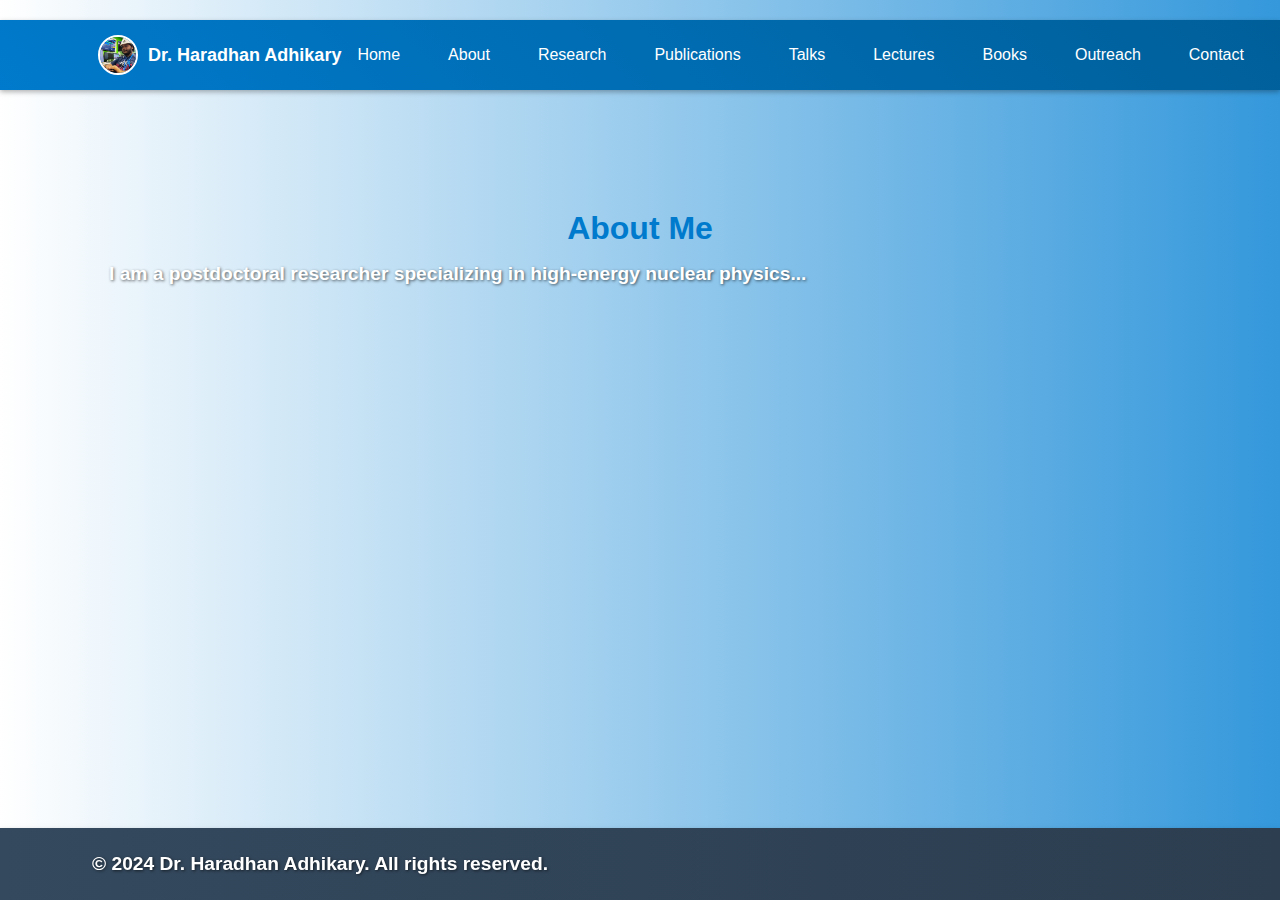
<file: about.html>
<!doctype html>
<html lang="en">
  <head>
    <meta charset="UTF-8" />
    <meta name="viewport" content="width=device-width, initial-scale=1.0" />
    <title>About | Dr. Haradhan Adhikary</title>
    <link rel="stylesheet" href="style.css" />
    <script src="script.js" defer></script>
  </head>
  <body>
    <!-- Navbar will load dynamically -->

    <section>
      <h2>About Me</h2>
      <div class="container">
        <p>
          I am a postdoctoral researcher specializing in high-energy nuclear
          physics...
        </p>
      </div>
    </section>

    <footer>
      <div class="container">
        <p>&copy; 2024 Dr. Haradhan Adhikary. All rights reserved.</p>
      </div>
    </footer>
  </body>
</html>
</file>
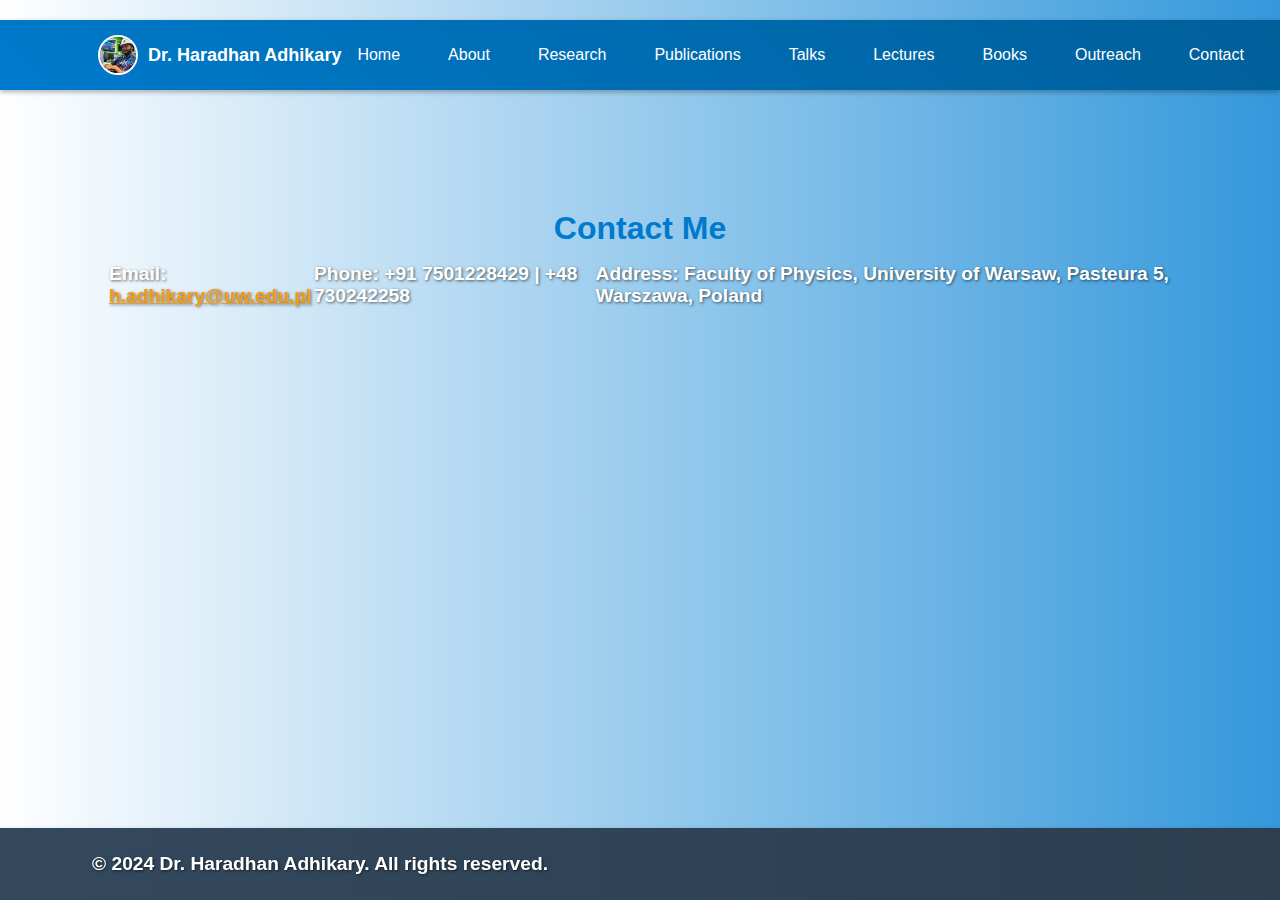
<file: contact.html>
<!doctype html>
<html lang="en">
  <head>
    <meta charset="UTF-8" />
    <meta name="viewport" content="width=device-width, initial-scale=1.0" />
    <title>Contact | Dr. Haradhan Adhikary</title>
    <link rel="stylesheet" href="style.css" />
    <script src="script.js" defer></script>
  </head>
  <body>
    <!-- Navbar will load dynamically -->

    <section>
      <h2>Contact Me</h2>
      <div class="container">
        <p>
          Email: <a href="mailto:h.adhikary@uw.edu.pl">h.adhikary@uw.edu.pl</a>
        </p>
        <p>Phone: +91 7501228429 | +48 730242258</p>
        <p>
          Address: Faculty of Physics, University of Warsaw, Pasteura 5,
          Warszawa, Poland
        </p>
      </div>
    </section>

    <footer>
      <div class="container">
        <p>&copy; 2024 Dr. Haradhan Adhikary. All rights reserved.</p>
      </div>
    </footer>
  </body>
</html>
</file>
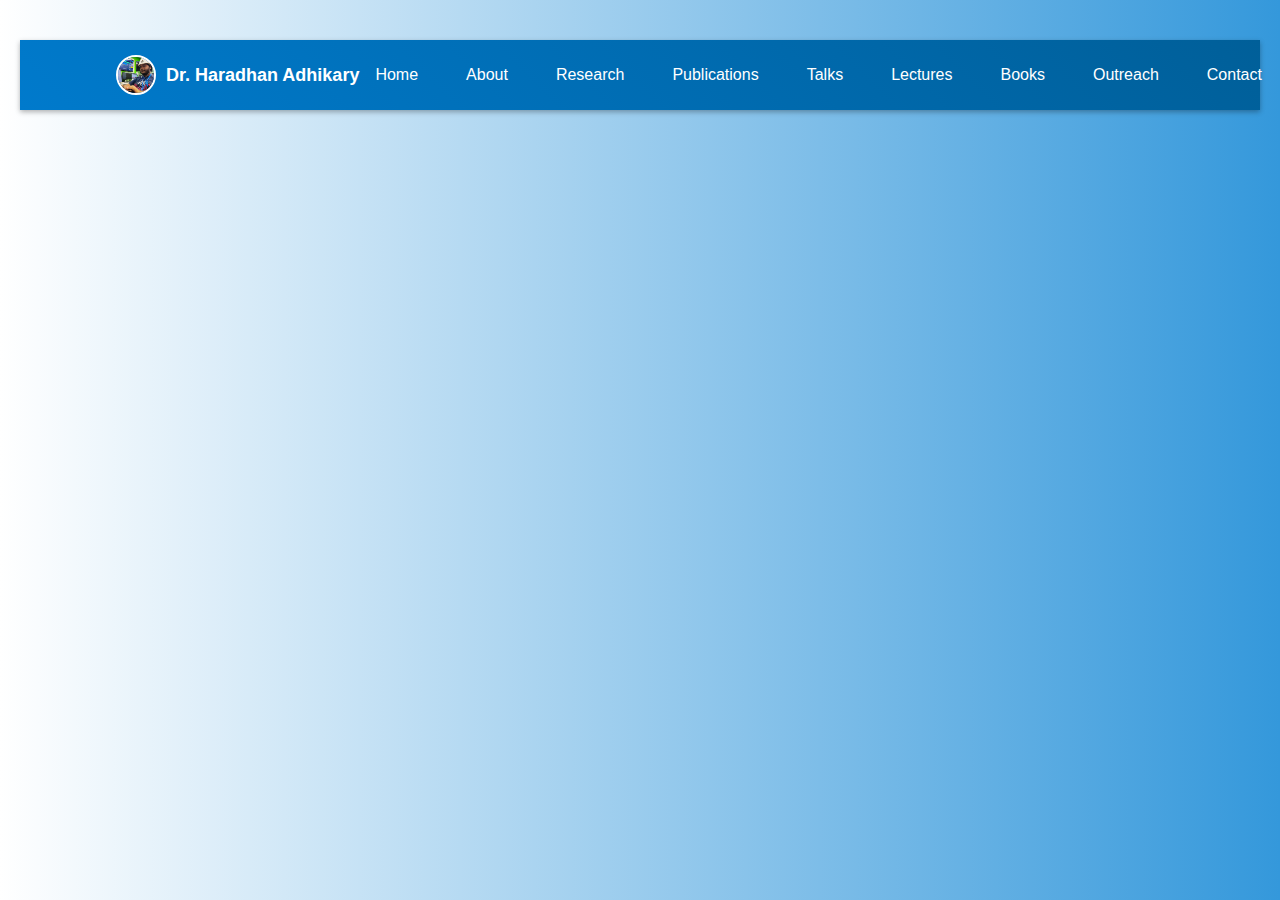
<file: outreach.html>
<!doctype html>
<html lang="en">
  <head>
    <meta charset="UTF-8" />
    <meta name="viewport" content="width=device-width, initial-scale=1.0" />
    <title>Outreach | Dr. Haradhan Adhikary</title>
    <link rel="stylesheet" href="style.css" />
    <script src="script.js" defer></script>
    <style>
        body {
            font-family: Arial, sans-serif;
            margin: 0;
            padding: 20px;
            text-align: center;
            background-color: #f4f4f4;
        }
        textarea {
            width: 80%;
            height: 200px;
            margin: 20px 0;
            font-size: 16px;
            padding: 10px;
        }
        button {
            padding: 10px 20px;
            background-color: #007bff;
            color: white;
            border: none;
            cursor: pointer;
            border-radius: 5px;
        }
        button:hover {
            background-color: #0056b3;
        }
        pre {
            background: #222;
            color: #fff;
            padding: 10px;
            white-space: pre-wrap;
            text-align: left;
        }
    </style>
  </head>


   

  
<body>


<iframe width="560" height="315" src="https://www.youtube.com/embed/cXirG0ajJHo?si=yeC7BV-8_O8HMb9P" title="YouTube video player" frameborder="0" allow="accelerometer; autoplay; clipboard-write; encrypted-media; gyroscope; picture-in-picture; web-share" referrerpolicy="strict-origin-when-cross-origin" allowfullscreen></iframe>

</body>
</html>
</file>
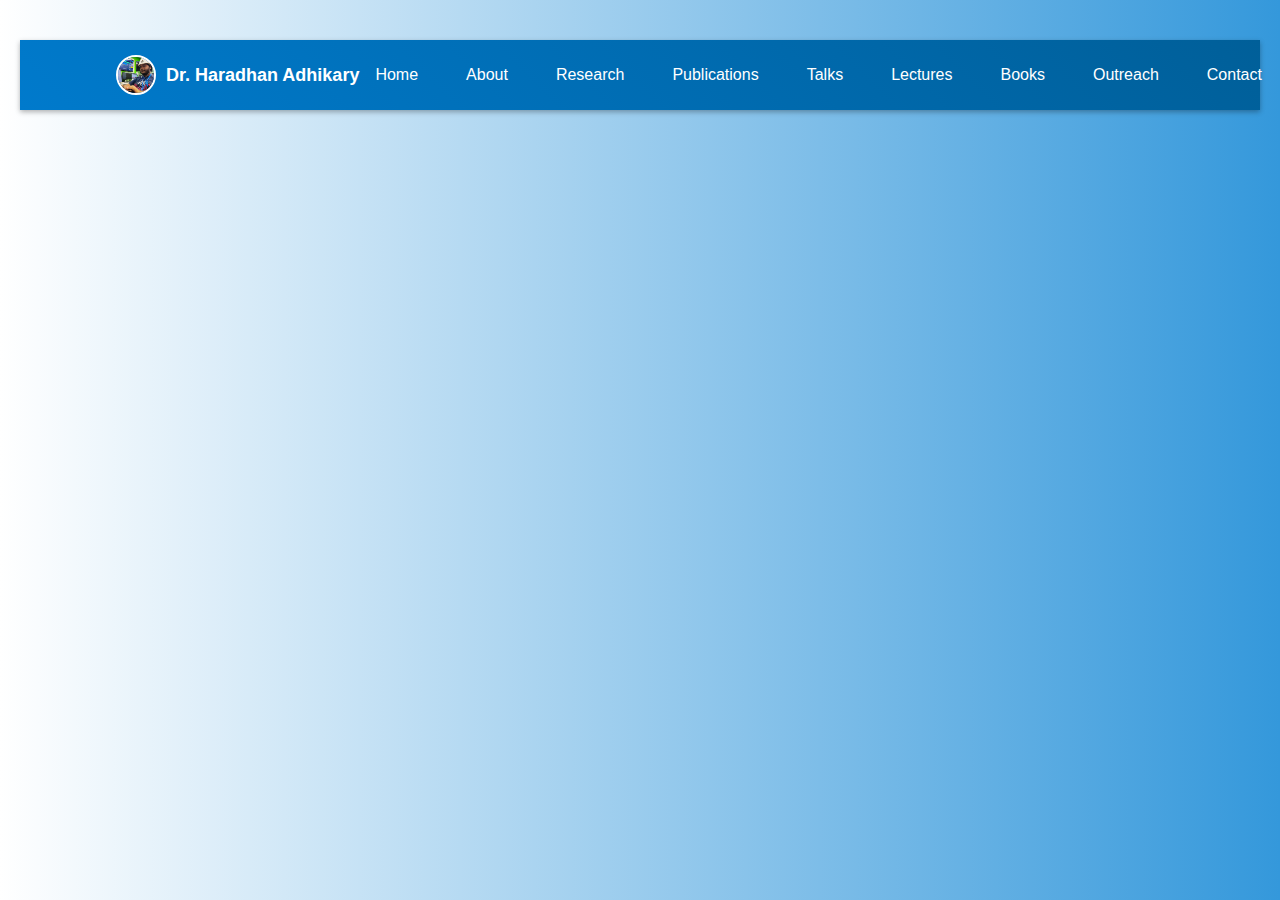
<file: programming.html>
<!doctype html>
<html lang="en">
  <head>
    <meta charset="UTF-8" />
    <meta name="viewport" content="width=device-width, initial-scale=1.0" />
    <title>Outreach | Dr. Haradhan Adhikary</title>
    <link rel="stylesheet" href="style.css" />
    <script src="script.js" defer></script>
    <style>
        body {
            font-family: Arial, sans-serif;
            margin: 0;
            padding: 20px;
            text-align: center;
            background-color: #f4f4f4;
        }
        textarea {
            width: 80%;
            height: 200px;
            margin: 20px 0;
            font-size: 16px;
            padding: 10px;
        }
        button {
            padding: 10px 20px;
            background-color: #007bff;
            color: white;
            border: none;
            cursor: pointer;
            border-radius: 5px;
        }
        button:hover {
            background-color: #0056b3;
        }
        pre {
            background: #222;
            color: #fff;
            padding: 10px;
            white-space: pre-wrap;
            text-align: left;
        }
    </style>
  </head>


   

  
<body>


<iframe width="560" height="315" src="https://www.youtube.com/embed/cXirG0ajJHo?si=yeC7BV-8_O8HMb9P" title="YouTube video player" frameborder="0" allow="accelerometer; autoplay; clipboard-write; encrypted-media; gyroscope; picture-in-picture; web-share" referrerpolicy="strict-origin-when-cross-origin" allowfullscreen></iframe>
<iframe width="560" height="315" src="https://www.youtube.com/embed/NXBprzIbulQ?si=j98e3FHBl3SUCw_I" title="YouTube video player" frameborder="0" allow="accelerometer; autoplay; clipboard-write; encrypted-media; gyroscope; picture-in-picture; web-share" referrerpolicy="strict-origin-when-cross-origin" allowfullscreen></iframe>  


</body>
</html>
</file>
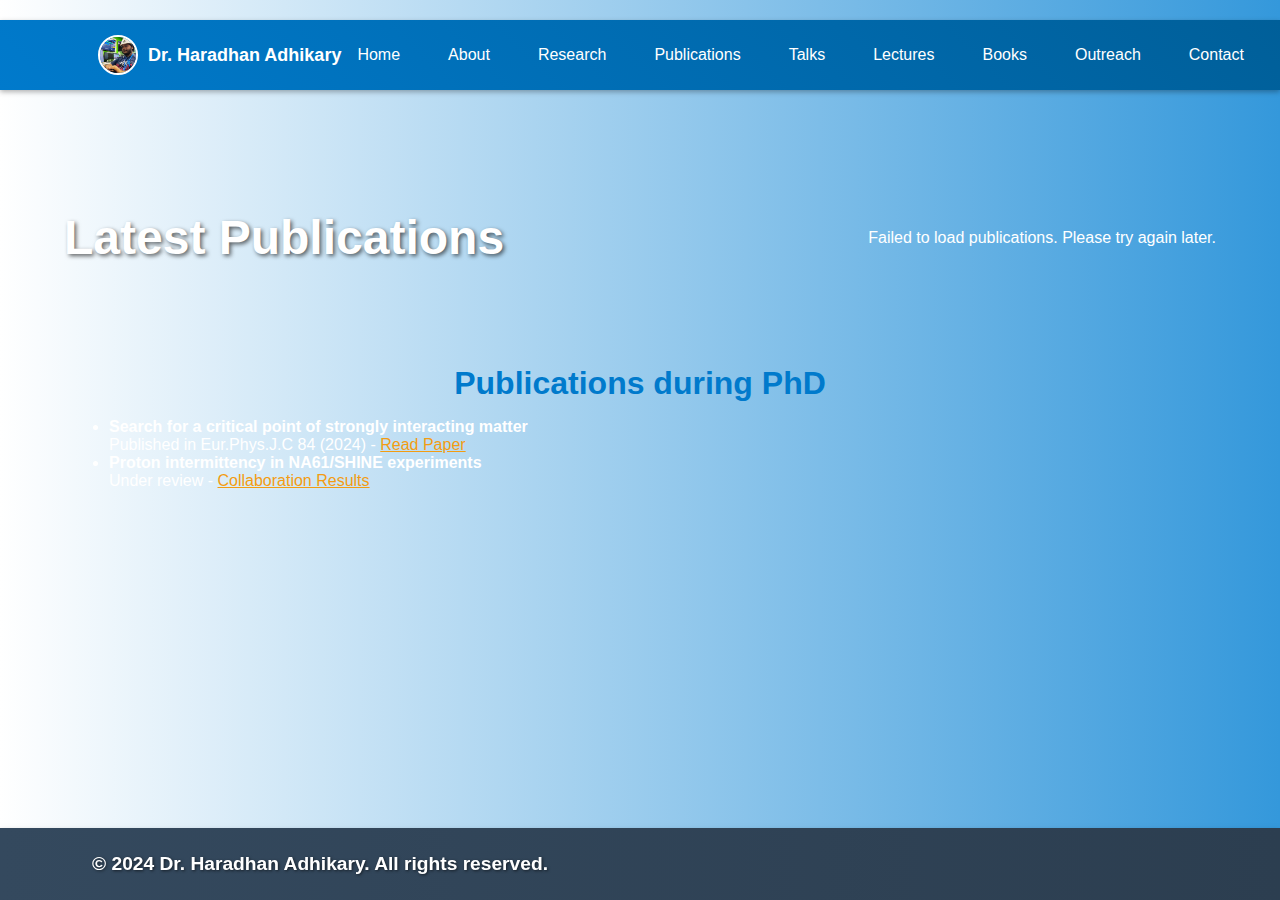
<file: publications.html>
<!doctype html>
<html lang="en">
  <head>
    <meta charset="UTF-8" />
    <meta name="viewport" content="width=device-width, initial-scale=1.0" />
    <title>Publications | Dr. Haradhan Adhikary</title>
    <link rel="stylesheet" href="style.css" />
    <script src="script.js" defer></script>
  </head>
  <body>
    <!-- Navbar will load dynamically -->


    <div class="container" style="padding: 50px 0;">
        <h1>Latest Publications</h1>
        <div id="publications">
            Loading publications...
        </div>
    </div>

    <section>
      <h2>Publications during PhD</h2>
      <div class="container">
        <ul>
          <li>
            <strong
              >Search for a critical point of strongly interacting
              matter</strong
            >
            <br />Published in Eur.Phys.J.C 84 (2024) -
            <a href="https://arxiv.org/abs/2401.03445" target="_blank"
              >Read Paper</a
            >
          </li>
          <li>
            <strong>Proton intermittency in NA61/SHINE experiments</strong>
            <br />Under review -
            <a href="https://cernbox.cern.ch/s/Y0DgqBxpvrNascb" target="_blank"
              >Collaboration Results</a
            >
          </li>
        </ul>
      </div>
    </section>

    <footer>
      <div class="container">
        <p>&copy; 2024 Dr. Haradhan Adhikary. All rights reserved.</p>
      </div>
    </footer>

 <script>
        async function fetchPublications() {
            const apiUrl = 'https://inspirehep.net/literature?sort=mostrecent&size=25&page=1&q=author%20H%20Adhikary';
            const publicationsContainer = document.getElementById('publications');
            
            try {
                const response = await fetch(apiUrl);
                
                if (!response.ok) {
                    throw new Error('Network response was not ok');
                }
                
                const data = await response.json();
                
                // Check if data has results
                if (data.hits.total > 0) {
                    const publications = data.hits.hits;

                    // Build HTML content
                    let publicationsHTML = '<ul>';
                    publications.forEach(pub => {
                        const title = pub.metadata.title[0] || "Untitled Publication";
                        const link = pub.links.doi || '#';
                        publicationsHTML += `
                            <li>
                                <a href="${link}" target="_blank">${title}</a>
                            </li>
                        `;
                    });
                    publicationsHTML += '</ul>';

                    publicationsContainer.innerHTML = publicationsHTML;
                } else {
                    publicationsContainer.innerHTML = "No publications found.";
                }

            } catch (error) {
                console.error('Failed to load publications:', error);
                publicationsContainer.innerHTML = "Failed to load publications. Please try again later.";
            }
        }

        // Fetch publications on page load
        fetchPublications();
    </script>

    
  </body>
</html>
</file>
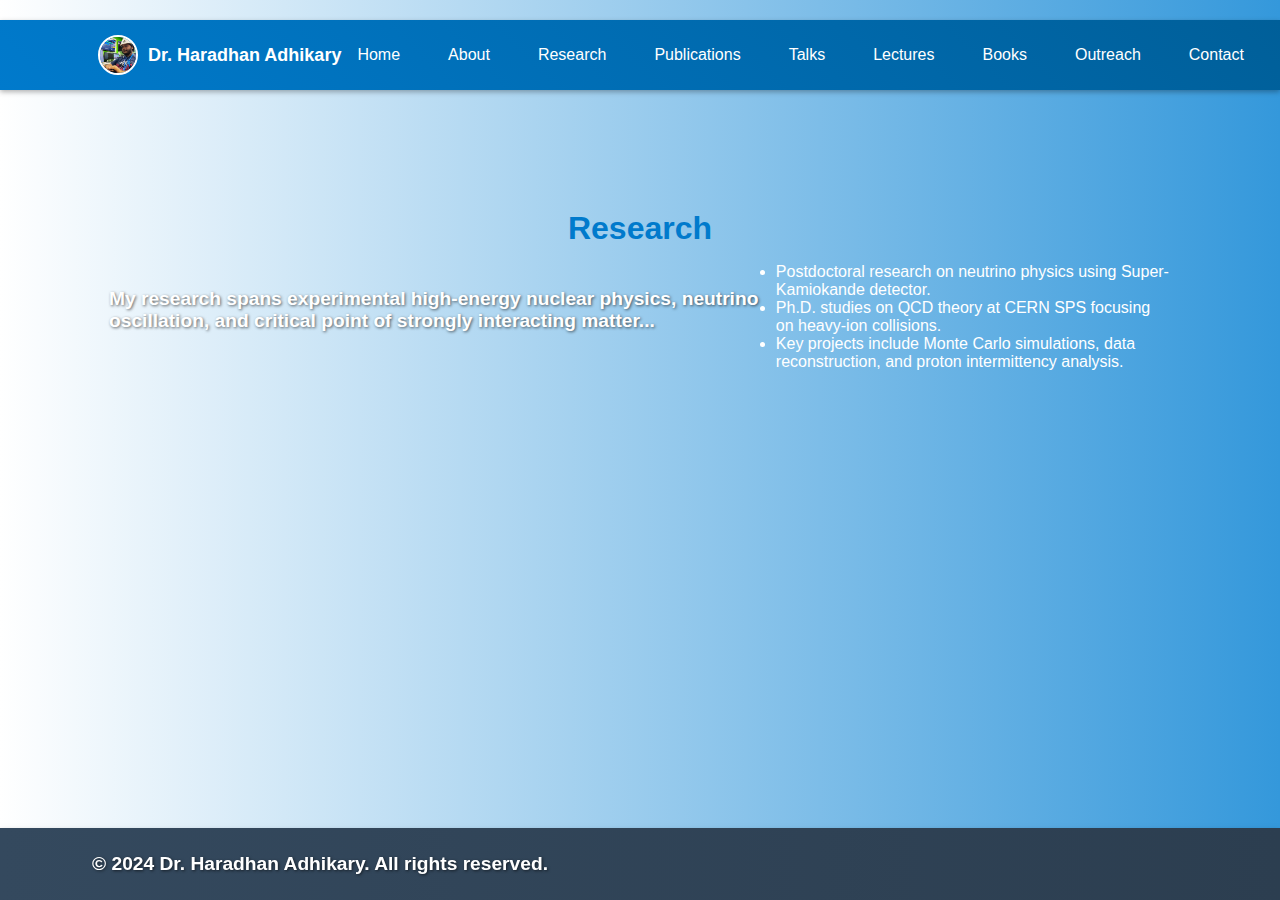
<file: research.html>
<!doctype html>
<html lang="en">
  <head>
    <meta charset="UTF-8" />
    <meta name="viewport" content="width=device-width, initial-scale=1.0" />
    <title>Research | Dr. Haradhan Adhikary</title>
    <link rel="stylesheet" href="style.css" />
    <script src="script.js" defer></script>
  </head>
  <body>
    <!-- Navbar will load dynamically -->

    <section>
      <h2>Research</h2>
      <div class="container">
        <p>
          My research spans experimental high-energy nuclear physics, neutrino
          oscillation, and critical point of strongly interacting matter...
        </p>
        <ul>
          <li>
            Postdoctoral research on neutrino physics using Super-Kamiokande
            detector.
          </li>
          <li>
            Ph.D. studies on QCD theory at CERN SPS focusing on heavy-ion
            collisions.
          </li>
          <li>
            Key projects include Monte Carlo simulations, data reconstruction,
            and proton intermittency analysis.
          </li>
        </ul>
      </div>
    </section>

    <footer>
      <div class="container">
        <p>&copy; 2024 Dr. Haradhan Adhikary. All rights reserved.</p>
      </div>
    </footer>
  </body>
</html>
</file>
<file: style.css>
/* General Reset */
* {
  margin: 0;
  padding: 0;
  box-sizing: border-box;
}

/* Navbar */
.navbar {
  background: linear-gradient(45deg, #007acc, #005f99);
  color: white;
  padding: 1rem 0;
  position: sticky;
  top: 0;
  z-index: 1000;
  /*box-shadow: 0 4px 8px rgba(0, 0, 0, 0.2);*/
}
.navbar .container {
  display: flex;
  justify-content: space-between;
  align-items: center;
  padding: 0 1rem;
}
.navbar h1 a {
  text-decoration: none;
  color: white;
  font-size: 1.5rem;
}
.navbar nav ul {
  list-style: none;
  display: flex;
  gap: 1rem;
}
.navbar nav ul li a {
  text-decoration: none;
  color: white;
  font-size: 1rem;
  padding: 0.5rem 1rem;
  border-radius: 5px;
  transition:
    background 0.3s,
    color 0.3s;
}
.navbar nav ul li a:hover {
  background: #fff;
  color: #007acc;
}


header {
    text-align: center;
    margin-bottom: 40px;
}

header h1 {
    font-size: 2.5em;
    color: #2a3d66;
}

header p {
    font-size: 1.2em;
    font-weight: bold;
    color: #5a6a7b;
}



.bio h2 {
    font-size: 1.8em;
    margin-bottom: 20px;
    color: #2a3d66;
}

.bio p {
    font-size: 1.1em;
    margin-bottom: 20px;
    color: white;
}

.cta {
    text-align: center;
    margin-top: 30px;
}

.cta p {
    font-size: 1.2em;
    margin-bottom: 20px;
    color: #2a3d66;
}

.cta button {
    background-color: #2a3d66;
    color: white;
    border: none;
    padding: 12px 30px;
    font-size: 1em;
    border-radius: 5px;
    cursor: pointer;
}

.cta button:hover {
    background-color: #3c4d78;
}

/* Hero Section */
.hero {
  height: 100vh;
  display: flex;
  justify-content: center;
  align-items: center;
  color: white;
  text-align: center;
  background: url("images/profile.jpg") no-repeat center center/cover;
}
.hero h2 {
  font-size: 2.5rem;
  margin-bottom: 1rem;
}
.hero p {
  font-size: 1.2rem;
  margin-bottom: 2rem;
}
.hero .btn-primary {
  background: #ff6f61;
  padding: 0.7rem 1.5rem;
  color: white;
  text-decoration: none;
  border-radius: 5px;
  transition: background 0.3s;
}
.hero .btn-primary:hover {
  background: #ff3e2e;
}

/* Footer */
footer {
  background: #333;
  color: white;
  text-align: center;
  position: static; /* Always at bottom */
  padding: 1rem 0;
}

/* Section Styling */
section {
  padding: 2rem 1rem;
}
section h2 {
  text-align: center;
  margin-bottom: 1rem;
  font-size: 2rem;
  color: #007acc;
}
.container {
  width: 80%;
  margin: auto;
}
.card-grid {
  display: grid;
  grid-template-columns: repeat(auto-fit, minmax(300px, 1fr));
  gap: 1rem;
}
.card {
  background: white;
  border: 1px solid #ddd;
  border-radius: 10px;
  overflow: hidden;
  box-shadow: 0 4px 6px rgba(0, 0, 0, 0.1);
  transition: transform 0.3s;
}
.card:hover {
  transform: scale(1.05);
}
.card img {
  width: 100%;
  height: 200px;
  object-fit: cover;
}
.card-content {
  padding: 1rem;
  text-align: center;
}
.card-content h3 {
  font-size: 1.2rem;
  margin-bottom: 0.5rem;
}
.card-content p {
  font-size: 0.9rem;
  margin-bottom: 1rem;
}
.card-content a {
  color: #007acc;
  text-decoration: none;
  font-weight: bold;
}
.card-content a:hover {
  color: #005f99;
}

/* Gallery Section */
.gallery {
  padding: 2rem 1rem;
  text-align: center;
}
.gallery h2 {
  font-size: 2rem;
  color: #007acc;
  margin-bottom: 1rem;
}
.gallery-grid {
  display: grid;
  grid-template-columns: repeat(auto-fit, minmax(200px, 1fr));
  gap: 1rem;
  justify-items: center;
}
.gallery-item {
  width: 200px; /* Set fixed width */
  height: 200px; /* Set fixed height */
  overflow: hidden;
  border-radius: 10px;
  transition: transform 0.3s;
  cursor: pointer;
  display: flex;
  justify-content: center;
  align-items: center;
  background-color: #f4f4f4; /* Placeholder background for empty space */
}
.gallery-item img {
  width: 100%;
  height: 100%;
  object-fit: cover; /* Ensures images cover the container without distortion */
  border-radius: 10px;
  transition:
    transform 0.3s,
    box-shadow 0.3s;
}
.gallery-item:hover img {
  transform: scale(1.05);
  box-shadow: 0 4px 10px rgba(0, 0, 0, 0.3);
}

/* Scrollable Gallery Section */
.gallery-scrollable {
  padding: 2rem 1rem;
  text-align: center;
  position: relative;
}
.gallery-scrollable h2 {
  font-size: 2rem;
  color: #007acc;
  margin-bottom: 1rem;
}
.scroll-container {
  display: flex;
  align-items: center;
  position: relative;
}
.scroll-btn {
  background-color: #007acc;
  color: white;
  border: none;
  font-size: 2rem;
  padding: 0.5rem;
  cursor: pointer;
  position: absolute;
  top: 50%;
  transform: translateY(-50%);
  z-index: 1000;
  border-radius: 50%;
  transition: background-color 0.3s;
}
.scroll-btn:hover {
  background-color: #005f99;
}
.scroll-btn.left {
  left: 0;
}
.scroll-btn.right {
  right: 0;
}
.scroll-content {
  display: flex;
  gap: 1rem;
  overflow-x: auto;
  scroll-behavior: smooth;
  width: 100%;
  padding: 1rem 0;
}
.scroll-content::-webkit-scrollbar {
  display: none; /* Hides the scrollbar for a clean look */
}
.gallery-item {
  flex: 0 0 auto;
  width: 200px;
  height: 200px;
  overflow: hidden;
  border-radius: 10px;
  transition: transform 0.3s;
  cursor: pointer;
}
.gallery-item img {
  width: 100%;
  height: 100%;
  object-fit: cover;
  border-radius: 10px;
  transition:
    transform 0.3s,
    box-shadow 0.3s;
}
.gallery-item:hover img {
  transform: scale(1.05);
  box-shadow: 0 4px 10px rgba(0, 0, 0, 0.3);
}

/* Carousel Gallery Section */
.gallery-carousel {
  padding: 2rem 1rem;
  text-align: center;
  position: relative;
}
.gallery-carousel h2 {
  font-size: 2rem;
  color: #007acc;
  margin-bottom: 1rem;
}
.carousel-container {
  display: flex;
  align-items: center;
  justify-content: center;
  position: relative;
  overflow: hidden;
}
.carousel-content {
  display: flex;
  gap: 1rem;
  overflow-x: auto;
  scroll-behavior: smooth;
  width: 300px; /* Show one image at a time */
}
.carousel-content::-webkit-scrollbar {
  display: none; /* Hides the scrollbar for a clean look */
}
.carousel-item {
  flex: 0 0 100%; /* Only one item is visible at a time */
  width: 200px;
  height: 200px;
  position: relative;
  overflow: hidden;
  border-radius: 10px;
  transition: transform 0.3s;
}
.carousel-item img {
  width: 100%;
  height: auto;
  display: block;
  border-radius: 10px;
  object-fit: cover;
}
.carousel-btn {
  background-color: #007acc;
  color: white;
  border: none;
  font-size: 2rem;
  padding: 0.5rem;
  cursor: pointer;
  position: absolute;
  top: 50%;
  transform: translateY(-50%);
  z-index: 1000;
  border-radius: 50%;
  transition: background-color 0.3s;
}
.carousel-btn:hover {
  background-color: #005f99;
}
.carousel-btn.left {
  left: 0;
}
.carousel-btn.right {
  right: 0;
}

.papers-section {
  padding: 2rem 1rem;
}
.papers-section h2 {
  text-align: center;
  margin-bottom: 1rem;
  font-size: 1.8rem;
  color: #007acc;
}
#papers-list {
  display: grid;
  grid-template-columns: repeat(auto-fit, minmax(300px, 1fr));
  gap: 1rem;
  justify-content: center;
}
.paper-card {
  background: white;
  border: 1px solid #ddd;
  border-radius: 10px;
  padding: 1rem;
  box-shadow: 0 4px 6px rgba(0, 0, 0, 0.1);
  transition: transform 0.3s;
}
.paper-card:hover {
  transform: scale(1.05);
}
.paper-title {
  font-size: 1.2rem;
  font-weight: bold;
  color: #007acc;
  margin-bottom: 0.5rem;
  text-decoration: none;
}
.paper-title:hover {
  text-decoration: underline;
}
.paper-authors {
  font-size: 0.9rem;
  color: #555;
  margin-bottom: 0.5rem;
}

/* Papers Section */
.papers-section {
  padding: 2rem;
  max-width: 800px;
  margin: 0 auto;
}
#papers-list {
  display: grid;
  grid-template-columns: repeat(auto-fit, minmax(300px, 1fr));
  gap: 1rem;
}
.paper-card {
  background: white;
  border: 1px solid #ddd;
  border-radius: 8px;
  padding: 1rem;
  box-shadow: 0 4px 6px rgba(0, 0, 0, 0.1);
  transition: transform 0.3s;
}
.paper-card:hover {
  transform: scale(1.05);
}
.paper-title {
  font-size: 1.2rem;
  color: #007acc;
  text-decoration: none;
  margin-bottom: 0.5rem;
  display: block;
}
.paper-title:hover {
  text-decoration: underline;
}
.paper-authors {
  font-size: 0.9rem;
  color: #555;
}

/* General Reset */
* {
  margin: 0;
  padding: 0;
  box-sizing: border-box;
}

/* Global Styles */
body {
  margin: 0;
  font-family: Arial, sans-serif;
  background: linear-gradient(
    to right,
    white,
    #3498db
  ); /* Gradient from dark to light blue */
  color: white; /* Text color */
  min-height: 100vh;
  display: flex;
  flex-direction: column;
}

header,
footer {
  background: linear-gradient(to right, #34495e, #2c3e50);
  padding: 10px 0;
  position: sticky;
  text-align: center;
}

h1 {
  margin: 0;
  font-size: 2rem;
}

/* Biography Section */
.biography-section {
  padding: 40px 20px;
  background: linear-gradient(
    to bottom,
    #3498db,
    #2ecc71
  ); /* Blue to green gradient */
  display: flex;
  justify-content: center;
  align-items: center;
}

.biography-container {
  display: flex;
  flex-wrap: wrap;
  max-width: 1000px;
  margin: 0 auto;
}

.bio-image img {
  width: 200px;
  height: 200px;
  border-radius: 50%; /* Circular image */
  object-fit: cover;
  margin-right: 20px;
}

.bio-content {
  max-width: 600px;
}

.bio-content h2 {
  font-size: 1.8rem;
  margin-bottom: 10px;
  color: #f1c40f;
}

footer p {
  margin: 0;
  padding: 10px;
}

/* Optional: Gradient for specific sections */
.biography-section {
  background: linear-gradient(
    to bottom,
    #3498db,
    #2ecc71
  ); /* Blue to green gradient */
  padding: 50px 10px;
  color: white; /* Ensures text is visible on gradient */
}

header,
footer {
  background: linear-gradient(
    to right,
    #34495e,
    #2c3e50
  ); /* Darker gradient for navbar/footer */
  color: white;
  padding: 10px 20px;
  text-align: center;
  box-shadow: 0 4px 6px rgba(0, 0, 0, 0.5); /* Adds subtle shadow */
}

.bio-content h2 {
  color: #f1c40f; /* Bright yellow text for headings */
}

/* Optional: Add hover effects to buttons or links */
a {
  color: #f39c12; /* Orange links */
  transition: color 0.3s ease;
}

a:hover {
  color: #e74c3c; /* Red on hover */
}

/* Biography Section */





.biography-section {
  position: relative;
padding: 4rem 1rem;
  background: url("history-of-universe-and-qgp-2-2.jpg") no-repeat center
    center/cover; 
  display: flex;
  align-items: center;
  justify-content: center;
  min-height: 60vh;
  color: white;
  width: 98%;
}

/* Biography Container */
.biography-container {
  display: flex;
  align-items: center;
  justify-content: space-between;
  width: 90%;
  max-width: 1000px;
  background: rgba(
    0,
    0,
    0,
    0.3
  ); /* Semi-transparent dark background for readability */
  border-radius: 10px;
  padding: 2rem;
  gap: 2rem;
  box-shadow: 0 4px 10px rgba(0, 0, 0, 0.4);
}


/* Left: Circular Picture */
.bio-image {
  flex: 1;
  text-align: center;
}
.bio-image img {
  width: 200px;
  height: 200px;
  border-radius: 50%; /* Circular shape */
  object-fit: cover;
  border: 4px solid white;
  box-shadow: 0 4px 6px rgba(0, 0, 0, 0.5);
  transition: transform 0.3s;
}

.bio-image img {
  width: 200px; /* Ensure a fixed width */
  height: 200px; /* Ensure a fixed height (same as width for circular shape) */
  border-radius: 50%; /* Makes the image circular */
  object-fit: cover; /* Ensures the image fills the circular area */
  border: 4px solid white; /* Adds a white border for styling */
  box-shadow: 0 4px 6px rgba(0, 0, 0, 0.5); /* Adds a shadow for depth */
  transition: transform 0.3s ease; /* Smooth zoom effect on hover */
}

.bio-image img:hover {
  transform: scale(1.1); /* Zoom effect when hovering over the image */
}

/* Hover Effect on the Profile Picture */
.bio-image img:hover {
  transform: scale(1.1);
}

/* Right: Biography Text */
.bio-content {
  flex: 2;
  color: white;
  text-align: left;
}
.bio-content h2 {
  font-size: 2rem;
  margin-bottom: 1rem;
  color: #00d4ff; /* Light blue heading */
}
.bio-content p {
  font-size: 1.2rem;
  line-height: 1.6;
  text-align: justify;
}

.header {
    position: relative;
    height: 100vh;
    background-image: url('history-of-universe-and-qgp-2-2.jpg'); /* Replace with your background image */
    background-size: cover;
    background-position: center;
    color: white;
    text-align: center;
}

.overlay {
    position: absolute;
    top: 0;
    left: 0;
    width: 100%;
    height: 100%;
    background: rgba(0, 0, 0, 0.4); /* Semi-transparent overlay for better readability */
    display: flex;
    justify-content: center;
    align-items: center;
}

.bio-container {
    display: flex;
    align-items: center;
    justify-content: space-between;
    width: 80%;
    max-width: 1200px;
    padding: 20px;
}

.bio-text {
    width: 60%;
    padding-right: 20px;
    color: white;
}

h1 {
    font-size: 3em;
    font-weight: bold;
    color: #fff;
    text-shadow: 2px 2px 4px rgba(0, 0, 0, 0.6);
}

p {
    font-size: 1.2em;
    font-weight: bold;
    color: #fff;
    text-shadow: 1px 1px 3px rgba(0, 0, 0, 0.6);
    margin-bottom: 15px;
}

.bio-image {
    width: 30%;
    text-align: center;
}

.bio-image img {
    width: 250px;
    height: 250px;
    border-radius: 50%;
    border: 5px solid white;
    box-shadow: 0 4px 8px rgba(0, 0, 0, 0.4);
}

.cta {
    text-align: center;
    margin-top: 30px;
}

.cta p {
    font-size: 1.5em;
    margin-bottom: 20px;
    color: #2a3d66;
}

.cta button {
    background-color: #2a3d66;
    color: white;
    border: none;
    padding: 12px 30px;
    font-size: 1em;
    border-radius: 5px;
    cursor: pointer;
}

.cta button:hover {
    background-color: #3c4d78;
}

/* Navbar General Styling */
.navbar {
    background-color: #333; /* Dark background color */
    color: white;
    display: flex;
    justify-content: center;
    align-items: center;
    position: fixed;
    top: 0;
    width: 100%;
    height: 60px;
    z-index: 1000;
    box-shadow: 0 2px 5px rgba(0, 0, 0, 0.3);
}

/* Container for Navbar */
.container {
    display: flex;
    justify-content: space-between;
    align-items: center;
    width: 90%;
    max-width: 1200px;
}

/* Logo Styling */
.logo {
    display: flex;
    align-items: center;
    text-decoration: none;
    color: white;
}

.logo-image {
    width: 40px; /* Logo width */
    height: 40px; /* Logo height (same as width for circular shape) */
    border-radius: 50%; /* Makes the image circular */
    object-fit: cover; /* Ensures the image fills the circle */
    margin-right: 10px; /* Spacing between logo and title */
    border: 2px solid white; /* Optional: Add a border for better visibility */
}

/* Title Styling */
.nav-title {
    font-size: 18px;
    font-weight: bold;
    white-space: nowrap; /* Prevents text wrapping */
}

/* Navigation Links Styling */
.nav-links {
    list-style: none;
    display: flex;
    margin: 0;
    padding: 0;
}

.nav-links li {
    margin-left: 20px;
}

.nav-links a {
    text-decoration: none;
    color: white;
    font-size: 16px;
    transition: color 0.3s ease;
}

.nav-links a:hover {
    color: #00bcd4; /* Hover color */
}

* {
    margin: 0;
    padding: 0;
    box-sizing: border-box;
}

/* Body and HTML */
html, body {
    margin: 0;
    padding: 0;
    font-family: Arial, sans-serif;
    min-height: 100%; /* Ensures the page takes full height */
    display: flex;
    flex-direction: column; /* Makes the body behave like a flex container */
}

/* Navbar */
.navbar {
    background-color: #333;
    color: white;
    display: flex;
    justify-content: center;
    align-items: center;
    position: fixed; /* Fixed at the top */
    top: 0;
    width: 100%;
    height: 60px;
    z-index: 1000;
    box-shadow: 0 2px 5px rgba(0, 0, 0, 0.3);
    margin-bottom: 70px;
  padding: 15px 20px;
}

/* Content Wrapper */
.content {
    flex: 1; /* Ensures content grows to fill available space */
    margin-top: 60px; /* Prevents overlap with fixed navbar */
    padding: 20px;
}


footer {
    background-color: #333;
    color: white;
    text-align: center;

  padding: 15px 20px;
    width: 100%;
    position: fixed; /* Normal flow footer */
    bottom: 0;
  margin-top: 50px;
}
.navbar {
    background-color: #333;
    color: white;
    display: flex;
    justify-content: center;
    align-items: center;
    height: 70px; /* Fixed height for the navbar */
    width: 100%;
    position: relative; /* Ensures navbar stays at the top */
    top: 0;
    z-index: 1000; /* Ensures it stays above other elements */
    box-shadow: 0 2px 5px rgba(0, 0, 0, 0.3);
    margin-top: 20px;
}

section {
    padding: 50px;
}

section:nth-of-type(2) {
    margin-top: 50px; /* Adds space only above the second section */
}


.biography-section {
    position: relative; /* Enables positioning for overlay */
    padding: 4rem 1rem; /* Adds space inside the section */
    color: white; /* Ensures text is readable */
    display: flex;
    align-items: center;
    justify-content: center;
    min-height: 40vh; /* Ensures the section has enough height */
    background: url('history-of-universe-and-qgp-2-2.jpg') no-repeat center center; /* Positions the background image */
    background-size: cover; /* Ensures the image covers the entire section */
    overflow: hidden; /* Prevents content overflow */
}

/* Overlay for Transparency */
.biography-section::before {
    content: ""; /* Creates the overlay */
    position: absolute;
    top: 0;
    left: 0;
    width: 100%;
    height: 100%;
    background: rgba(0, 0, 0, 0.4); /* Black overlay with 50% transparency */
    z-index: 1; /* Places the overlay behind the content */
}

/* Content in Biography Section */
.biography-container {
    position: relative; /* Keeps content above the overlay */
    display: flex;
    align-items: center;
    justify-content: space-between;
    /*width: 90%;*/
    max-width: 1800px;
    background: rgba(0, 0, 0, 0.6); /* Adds a transparent background to the content box */
    border-radius: 10px;
    padding: 2rem;
    gap: 2rem;
    z-index: 2; /* Places content above the overlay */
    box-shadow: 0 4px 10px rgba(0, 0, 0, 0.4);
}

/* Biography Image */
.bio-image img {
    width: 150px;
    height: 150px;
    border-radius: 50%; /* Circular image */
    object-fit: cover;
    border: 4px solid white;
}

/* Biography Text */
.bio-content {
    flex: 2;
    color: white;
    text-align: justify;
}
.bio-content h2 {
    font-size: 2rem;
    margin-bottom: 1rem;
    color: #f1c40f; /* Bright yellow heading */
}
.bio-content p {
    font-size: 1.2rem;
    line-height: 1.6;
}




/* Responsive Design for Smaller Screens */
@media screen and (max-width: 768px) {
  .biography-container {
    flex-direction: column;
    text-align: center;
  }
  .bio-image img {
    width: 150px;
    height: 150px;
  }
}

@media (max-width: 768px) {
    .navbar .nav-links {
        flex-direction: column; /* Stack links vertically */
        gap: 10px; /* Reduce gap between links */
    }

    footer {
        font-size: 14px; /* Adjust font size for compact screens */
        padding: 10px;
    }
}
</file>
